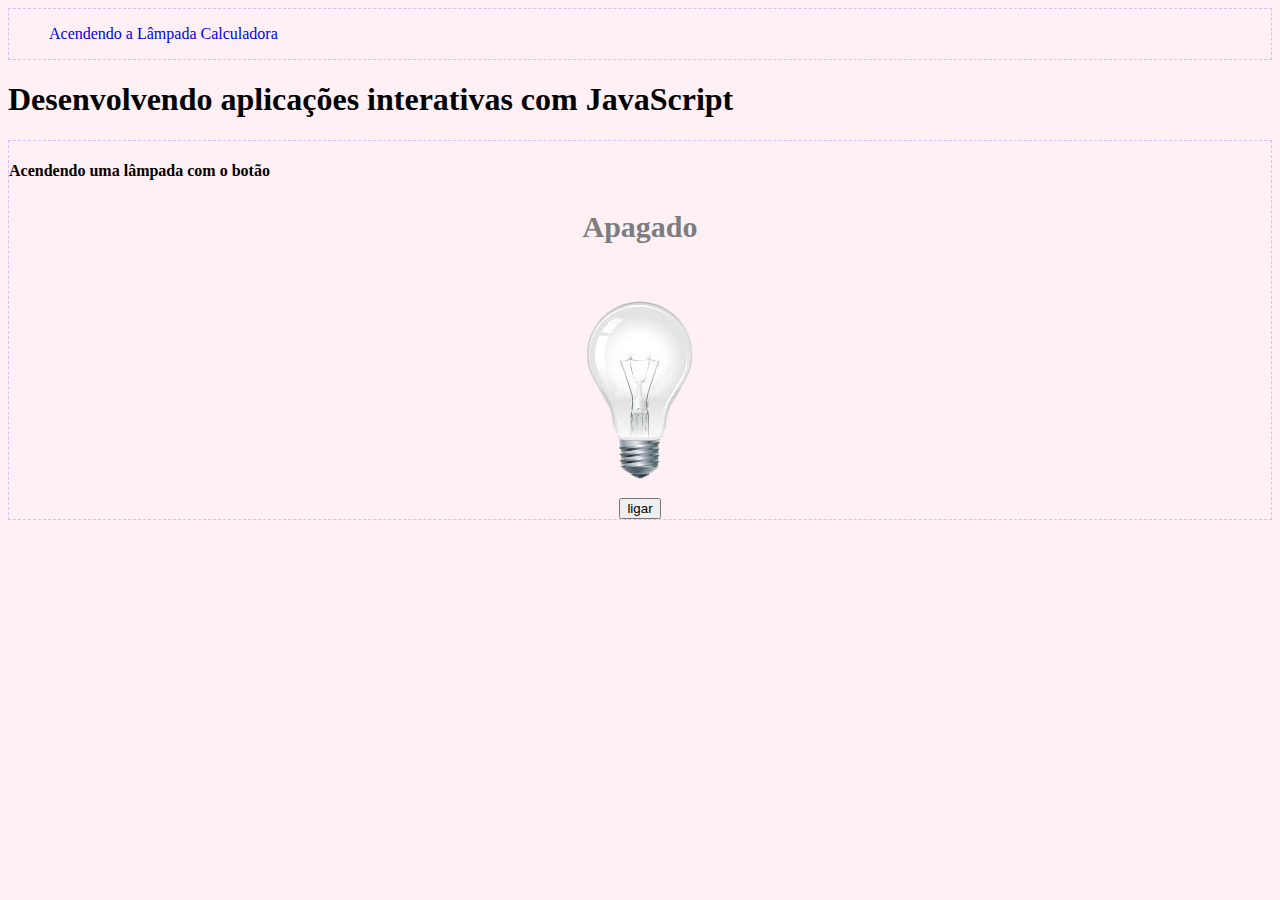
<file: index.html>
<!DOCTYPE html>
<html lang="pt-br">
<head>
  <meta charset="UTF-8">
  <meta name="viewport" content="width=device-width, initial-scale=1.0">
  <title>Aplicações JS</title>
  <link rel="stylesheet" href="style.css">
  <script src="main.js" type="text/javascript" defer></script><!--conectando o JS-->
</head>
<body>
  <section id="secmenu">
    <menu>
      <a class="menu-item" href="index.html">Acendendo a Lâmpada</a>
      <a class="menu-item" href="calc.html">Calculadora</a>
    </menu>
  </section>
  <h1>Desenvolvendo aplicações interativas com JavaScript</h1>
  <section>
    <h4>Acendendo uma lâmpada com o botão</h4>
  <center>
<h3 id="status">Apagado</h3>
<img id="lampada" src="apagado-removebg-preview.png"> 
<br>
<button id="botao">ligar</button><!--cria um botão interativo-->
</center>

  
  </section>

</body>
</html>
</file>
<file: style.css>
body /*O elemento <body> é um elemento especial que envolve todo o conteúdo visível em uma página da web */ {
  background-color: #fff0f5; /*cor de fundo*/
}

section  /* o elemento <section> é um elemento de bloco que é usado para agrupar conteúdo relacionado em uma página da web aonde no stles.cs é estilizado */ {
  border: 1px dashed #d8bff8; /*borda*/
}
section
/*"#" faz referencia à um item do HTML*/ 
#status /*o elemento <status> é um elemento de bloco que é usado para exibir informações sobre o status de uma página da web */ {
  color: rgb(126, 125, 125); /*cor da fonte*/
  font-size: 30px; /*tamanho da fonte*/
}

buttom /*o elemento <buttom> é um elemento de bloco que é usado para criar botões em uma página da web */ {
  background-color: #e686b9; //*cor de fundo*/
  width: 150px; /*largura*/
  heght: 50px; /*altura*/
  font-family: Cambria, Conchin, Georgia, Times, "Times New Roman", serif; /*tipo de fonte*/
  font-size: 18px; /* tamanho da fonte*/
}
.menu-item {
  gap: 5rem;
  text-decoration: none;
  width: 40px;
  height: 50px;
}

.menu-item:hover {
  background-color: #e686b9;
  color: #fff0f5;
}
</file>
